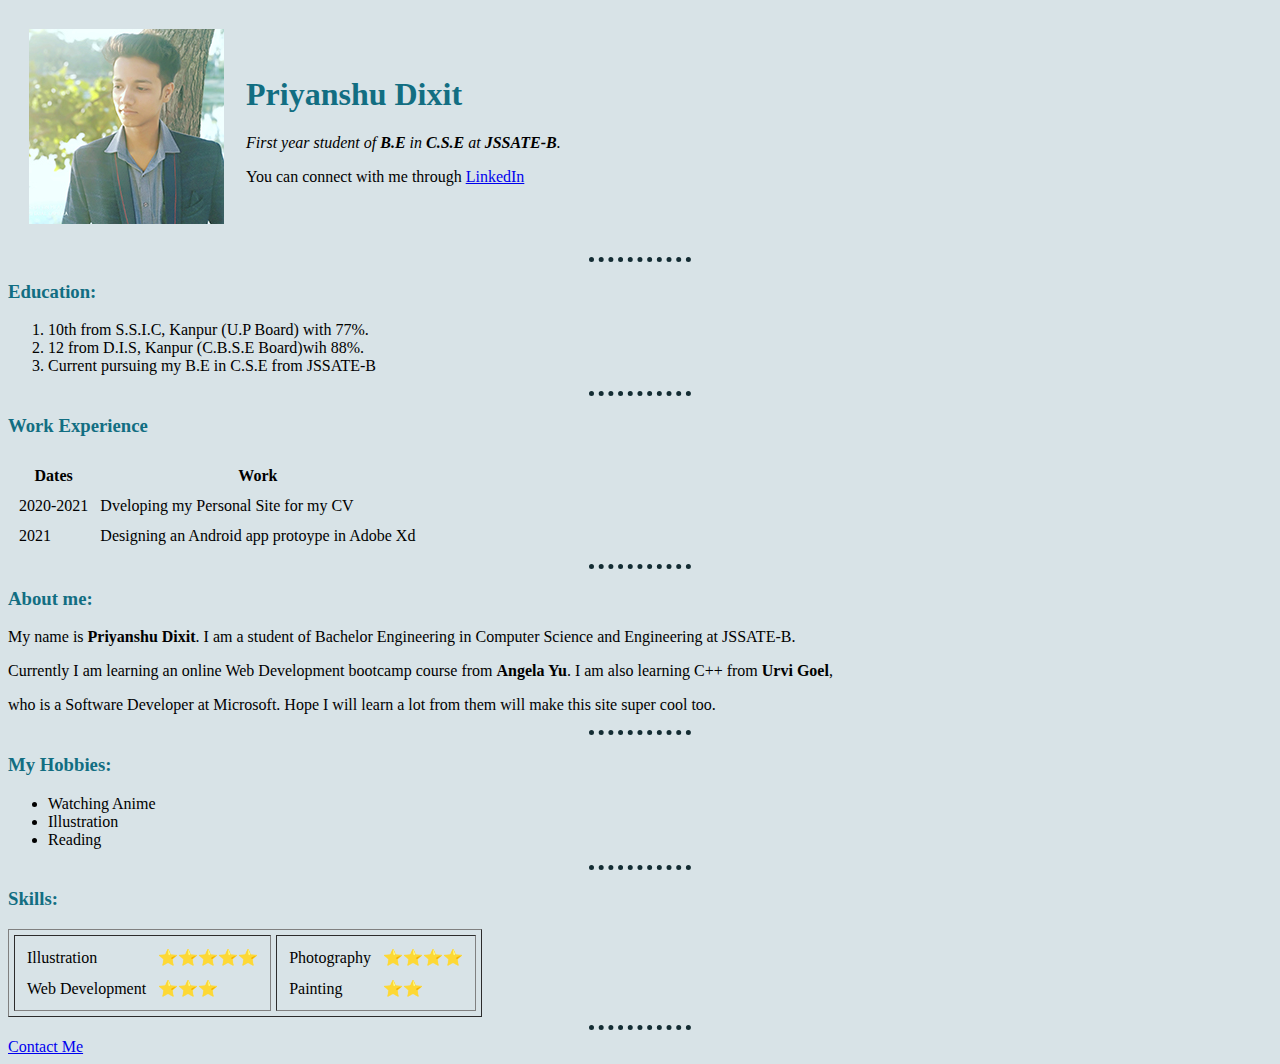
<file: index.html>
<!DOCTYPE html>
<html lang="en">
<head>
    <meta charset="UTF-8">
    <meta http-equiv="X-UA-Compatible" content="IE=edge">
    <meta name="viewport" content="width=device-width, initial-scale=1.0">
    <title>Priyanshu's Personal Site</title>
    <link rel="stylesheet" href="css/styles.css">
</head>
<body>
    <table cellspacing="20">
        <tr>
            <td><img src="Priyanshu_profile_pic.jpg" alt="Priyanshu profile photo"></td>
            <td>
                <h1>Priyanshu Dixit</h1>
                     <p><em>First year student of <strong>B.E</strong> in <strong>C.S.E</strong> at <strong>JSSATE-B</strong>.</em></p>
                     <p>You can connect with me through <a href="#">LinkedIn</a></p>
            </td>
        </tr>
    </table>
    <hr>
    <h3>Education:</h3>
    <ol>
        <li>10th from S.S.I.C, Kanpur (U.P Board) with 77%.</li>
        <li>12 from D.I.S, Kanpur (C.B.S.E Board)wih 88%.</li>
        <li>Current pursuing my B.E in C.S.E from JSSATE-B</li>
    </ol>
    <hr>
    <h3>Work Experience</h3>
    <table cellspacing="10">
        <thead>
            <th>Dates</th>
            <th>Work</th>
        </thead>
        <tbody>
            <tr>
                <td>2020-2021</td>
                <td>Dveloping my Personal Site for my CV</td>
            </tr>
            <tr>
                <td>2021</td>
                <td>Designing an Android app protoype in Adobe Xd</td>
            </tr>
        </tbody>
    </table>
    <hr>
    <h3>About me:</h3>
    <p>
        My name is <strong>Priyanshu Dixit</strong>. I am a student of Bachelor Engineering in Computer Science and Engineering at JSSATE-B.
    </p>
    <p>
            Currently I am learning an online Web Development bootcamp course from <strong>Angela Yu</strong>. I am also learning C++ from 
            <strong>Urvi Goel</strong>,
    </p> 
        <p>
            who is a Software Developer at Microsoft. Hope I will learn a lot from them will make this site super cool too.
    </p>
    <hr>
    <h3>My Hobbies:</h3>
    <ul>
        <li>Watching Anime</li>
        <li>Illustration</li>
        <li>Reading</li>
    </ul>
    <hr>
    <h3>Skills:</h3>
    <table cellspacing="5" border="1">
        <tr>
            <td>
                <table cellspacing="10">
                <tr>
                    <td>Illustration</td>
                    <td>⭐⭐⭐⭐⭐</td>
                </tr>
                <tr>
                    <td>Web Development</td>
                    <td>⭐⭐⭐</td>
                </tr>
            </table>
        </td>
        
            <td>
                <table cellspacing="10">
                <tr>
                    <td>Photography</td>
                    <td>⭐⭐⭐⭐</td>
                </tr>
                <tr>
                    <td>Painting</td>
                    <td>⭐⭐</td>
                </tr>
            </table>
        </td>
        </tr>
    </table>
    <hr>
    <a href="contactMe.html">Contact Me</a>
</body>
</html>
</file>
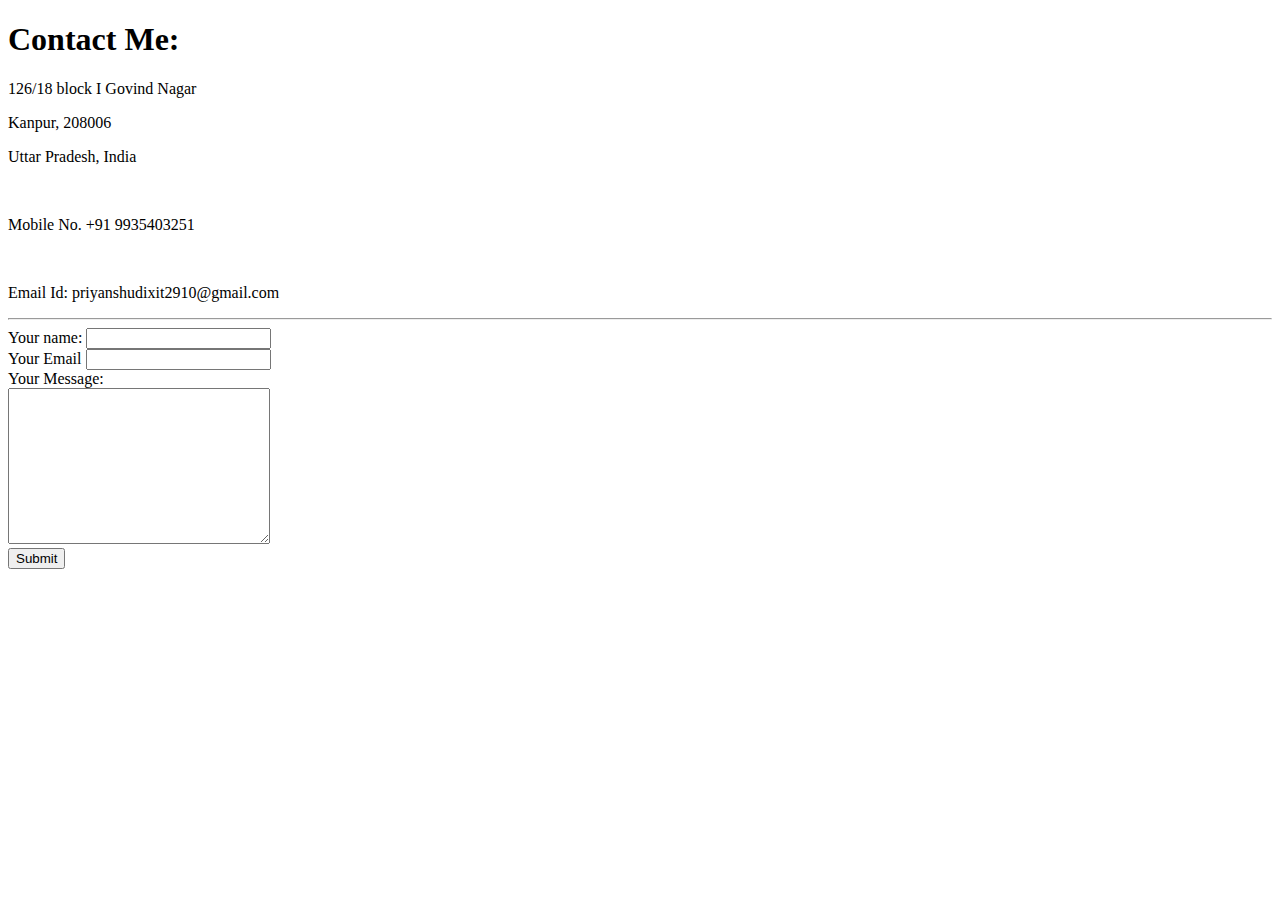
<file: contactMe.html>
<!DOCTYPE html>
<html lang="en">
<head>
    <meta charset="UTF-8">
    <meta http-equiv="X-UA-Compatible" content="IE=edge">
    <meta name="viewport" content="width=device-width, initial-scale=1.0">
    <title>Contact Me</title>
</head>
<body>
    <h1>Contact Me:</h1>

    <p>126/18 block I Govind Nagar</p>
    <p>Kanpur, 208006</p>
    <p>Uttar Pradesh, India</p>
    <br>
    <p>Mobile No. +91 9935403251</p>
    <br>
    <p>Email Id: priyanshudixit2910@gmail.com</p>
    <hr>
    <form action="mailto:priyanshudixit2910@gmail.com" method="post" enctype="text/plain">
        <label>Your name:</label>
        <input type="text" name="Nmae: " id=""><br>
        <label >Your Email</label>
        <input type="email" name="Email: " id=""><br>
        <label >Your Message:</label><br>
        <textarea name="Mesaage: " id="" cols="30" rows="10"></textarea><br>

        <input type="submit" name="" id="">
    </form>
</body>
</html>
</file>
<file: css/styles.css>
body {
    background-color: #d8e3e7;
}
hr {
    border-style: dotted none none none;
    border-width: 5px;
    border-color: #132c33;
    width: 8%;
}
h1 {
    color: #126e82;

}
h1:hover{
    color: #132c33;
    transition: color 0.5s;
}
h3 {
    color: #126e82;
}
img{
    border-radius=100;
}
img:hover {
    width: 200px;
    transition: width 2s;
}
/*************************** CLASS SELECTORS*****************************/
.bold {
    font-style: italic;
    font-family: 'Times New Roman', Times, serif;
    font-size: 20px;
}
/*************************** ID SELECTORS*****************************/
#myPhoto {
        border-radius: 100%;
}
</file>
